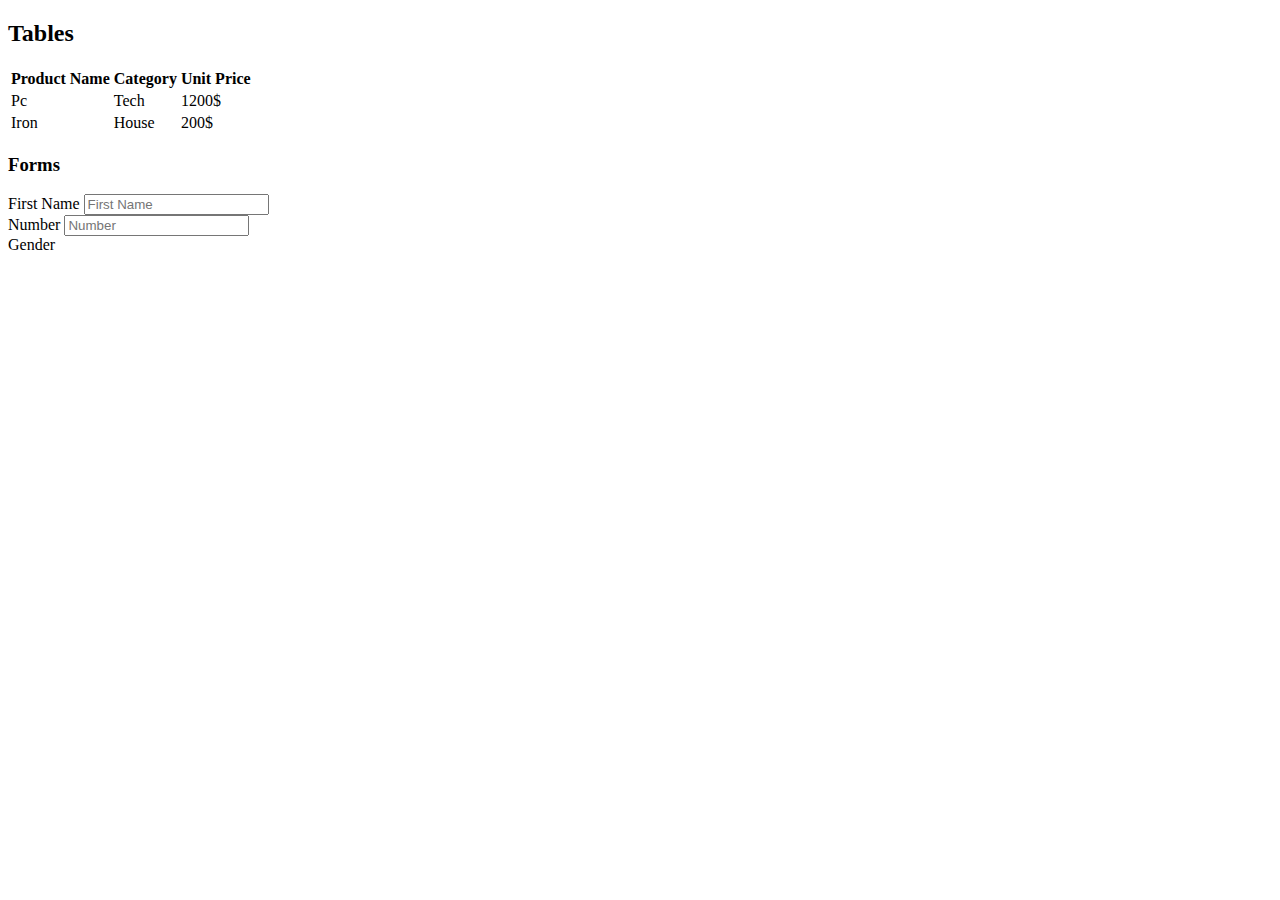
<file: index.html>
<!DOCTYPE html>
<html>

<head>
    <meta charset="UTF-8">
    <meta http-equiv="X-UA-Compatible" content="IE=edge">
    <meta name="viewport" content="width=device-width, initial-scale=1.0">
    <meta name="description" content="Html and Css">
    <title>BA_HTML_CSS_2</title>
</head>

<body>
    <h2>Tables</h2>
    <table>
        <tr>
            <th>Product Name</th>
            <th>Category</th>
            <th>Unit Price</th>
        </tr>

        <tr>
            <td>Pc</td>
            <td>Tech</td>
            <td>1200$</td>
        </tr>

        <tr>
            <td>Iron</td>
            <td>House</td>
            <td>200$</td>
        </tr>

    </table>

    <h3>Forms</h3>

    <form>
        <label for="fname">First Name</label>
        <input type="text" id="fname" required placeholder="First Name" name="firstName" minlength="6" maxlength="20">

        <br>


        <label for="number">Number</label>
        <input type="number" id="number" placeholder="Number">

<br>

<label for="cbx">Gender</label>


    </form>

    <!-- requiered: artik bu alanin bos birakilamayacagi ve doldurlulmasi gerektigini ifade eder -->

    <!-- placeholder: form icine yazilacak ifadenin ne olduguna dair cikan aciklama yazisinin yazildigi alandir. -->

    <!-- name: girilen First Name bilgilerinin veri tabanindan cagirmak icin verilen isimdir. -->

    <!-- minlength ve maxlength degerleri girilecek min ve max karakter sayilarini belirtir. -->


    <!-- drop down menu (html deki karsiligi "select" tir) -->






</body>

</html>
</file>
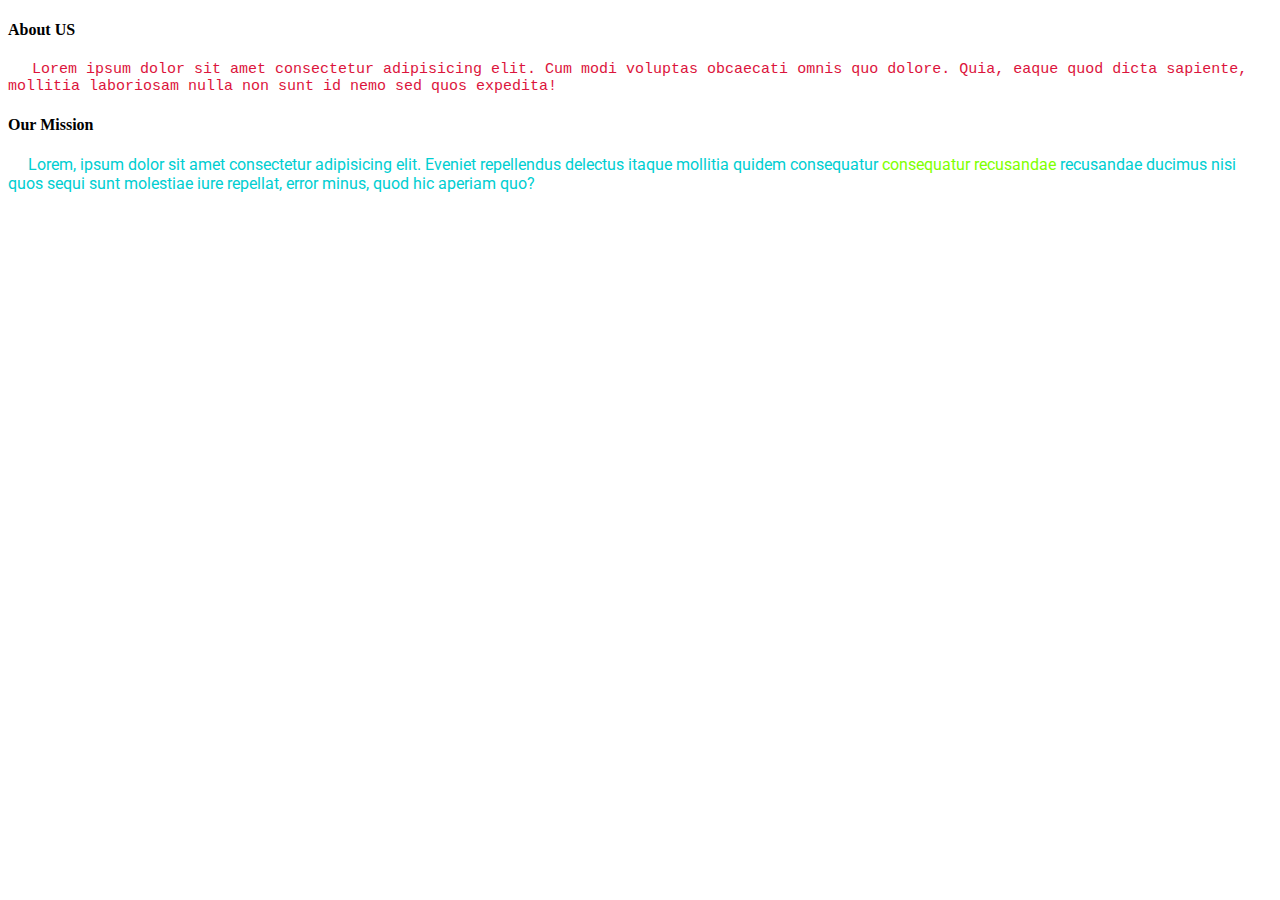
<file: css.html>
<!DOCTYPE html>
<html lang="en">

<head>
    <meta charset="UTF-8">
    <meta http-equiv="X-UA-Compatible" content="IE=edge">
    <meta name="viewport" content="width=device-width, initial-scale=1.0">
    <link rel="preconnect" href="https://fonts.gstatic.com">
    <link href="https://fonts.googleapis.com/css2?family=Roboto:ital@1&display=swap" rel="stylesheet">

    <title>CSS</title>
</head>

<body>

    <!-- CSS Cascading Style Sheet -->

    <h4>About US</h4>

    <p style="color: crimson; font-size: 15px; font-family: 'Courier New', Courier, monospace;">
        &emsp; Lorem ipsum dolor sit amet consectetur adipisicing elit. Cum modi voluptas obcaecati omnis quo dolore.
        Quia, eaque quod dicta sapiente, mollitia laboriosam nulla non sunt id nemo sed quos expedita!</p>

    <h4>Our Mission</h4>

    <p style="color: darkturquoise; font-family: 'Roboto', sans-serif;">
        &emsp; Lorem, ipsum dolor sit amet consectetur adipisicing elit. Eveniet repellendus delectus itaque mollitia
        quidem consequatur <span style="color: chartreuse;">consequatur recusandae </span> recusandae ducimus nisi quos sequi sunt molestiae iure repellat, error minus, quod hic
        aperiam quo?</p>


</body>

</html>
</file>
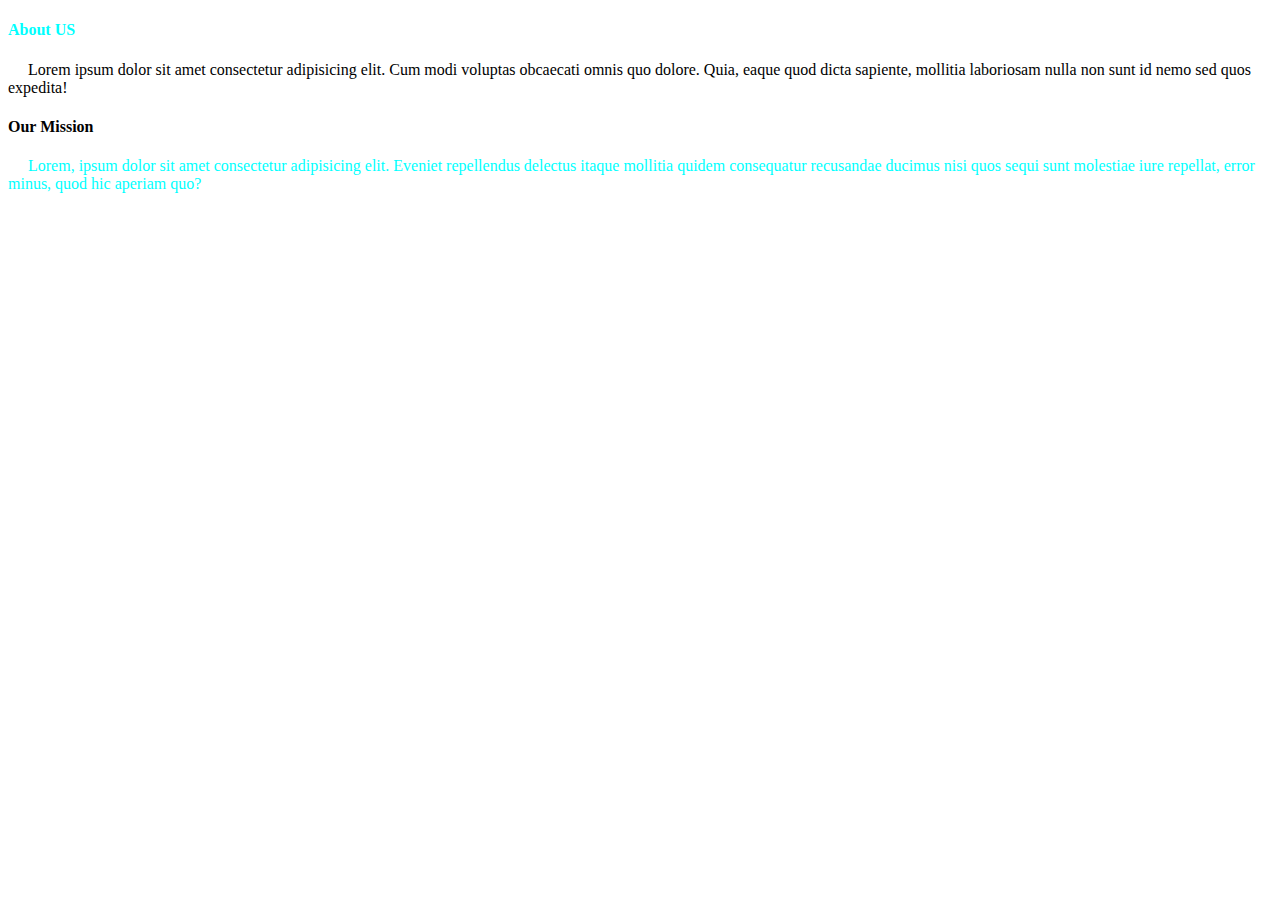
<file: css_class.html>
<!DOCTYPE html>
<html lang="en">

<head>
    <meta charset="UTF-8">
    <meta http-equiv="X-UA-Compatible" content="IE=edge">
    <meta name="viewport" content="width=device-width, initial-scale=1.0">
    <link rel="preconnect" href="https://fonts.gstatic.com">
    <link href="https://fonts.googleapis.com/css2?family=Roboto:ital@1&display=swap" rel="stylesheet">

    <style>
        
        .test {
            color: cyan;
        }
    </style>

    <title>CSS_color</title>
</head>

<body>

    <!-- CSS Cascading Style Sheet -->

    <h4 class="test">About US</h4>

    <p>
        &emsp; Lorem ipsum dolor sit amet consectetur adipisicing elit. Cum modi voluptas obcaecati omnis quo dolore.
        Quia, eaque quod dicta sapiente, mollitia laboriosam nulla non sunt id nemo sed quos expedita!</p>

    <h4>Our Mission</h4>

    <p class="test">
        &emsp; Lorem, ipsum dolor sit amet consectetur adipisicing elit. Eveniet repellendus delectus itaque mollitia
        quidem <span>consequatur recusandae </span> ducimus nisi quos sequi sunt molestiae iure repellat, error minus,
        quod hic
        aperiam quo?</p>

</body>

</html>
</file>
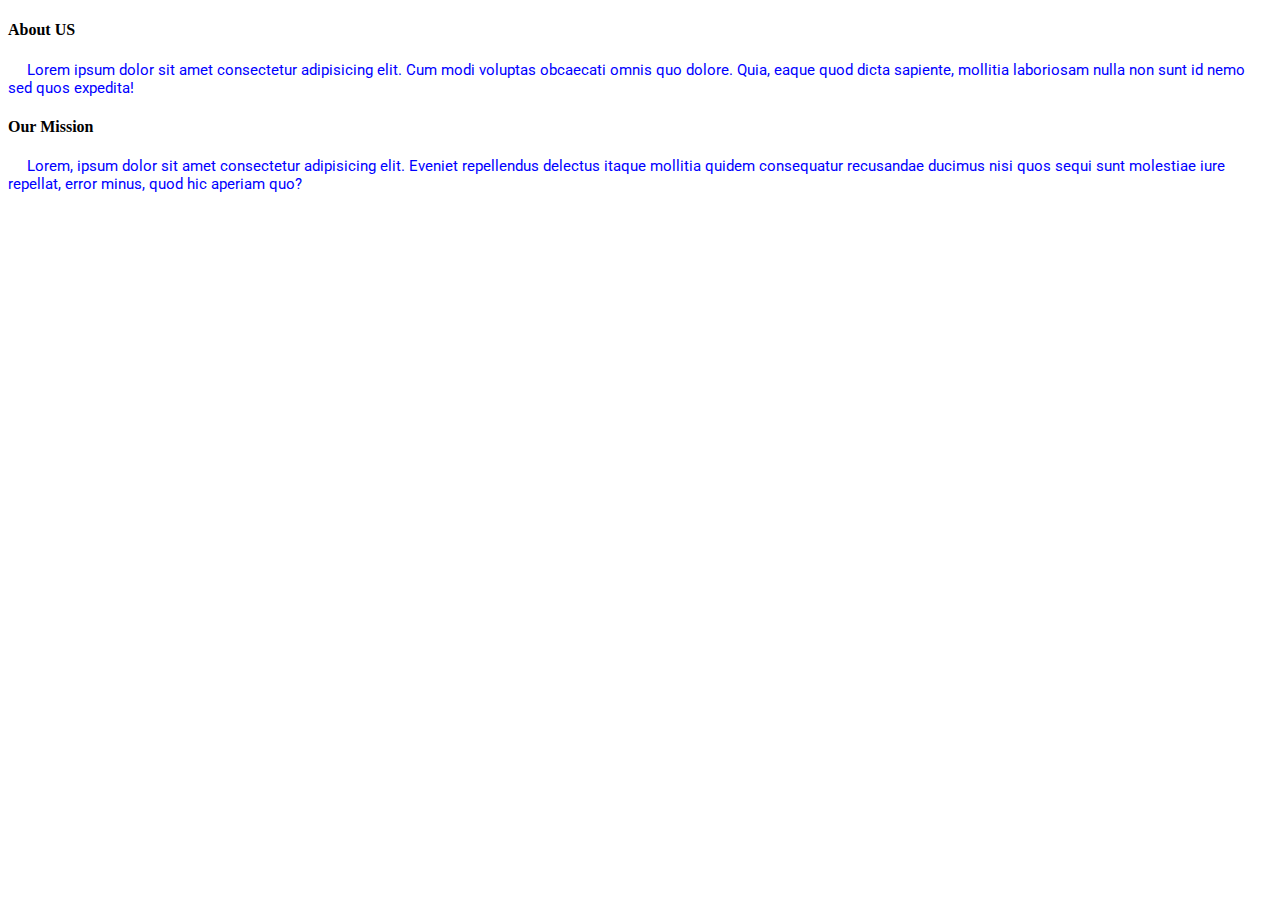
<file: css_color.html>
<!DOCTYPE html>
<html lang="en">

<head>
    <meta charset="UTF-8">
    <meta http-equiv="X-UA-Compatible" content="IE=edge">
    <meta name="viewport" content="width=device-width, initial-scale=1.0">
    <link rel="preconnect" href="https://fonts.gstatic.com">
    <link href="https://fonts.googleapis.com/css2?family=Roboto:ital@1&display=swap" rel="stylesheet">

    <style>
p{
color: blue;
font-size: 15px;
font-family: 'Roboto', sans-serif;
}

    </style>

    <title>CSS_color</title>
</head>

<body>

    <!-- CSS Cascading Style Sheet -->

    <h4>About US</h4>

    <p>
        &emsp; Lorem ipsum dolor sit amet consectetur adipisicing elit. Cum modi voluptas obcaecati omnis quo dolore.
        Quia, eaque quod dicta sapiente, mollitia laboriosam nulla non sunt id nemo sed quos expedita!</p>

    <h4>Our Mission</h4>

    <p >
        &emsp; Lorem, ipsum dolor sit amet consectetur adipisicing elit. Eveniet repellendus delectus itaque mollitia
        quidem consequatur recusandae ducimus nisi quos sequi sunt molestiae iure repellat, error minus, quod hic
        aperiam quo?</p>

</body>

</html>
</file>
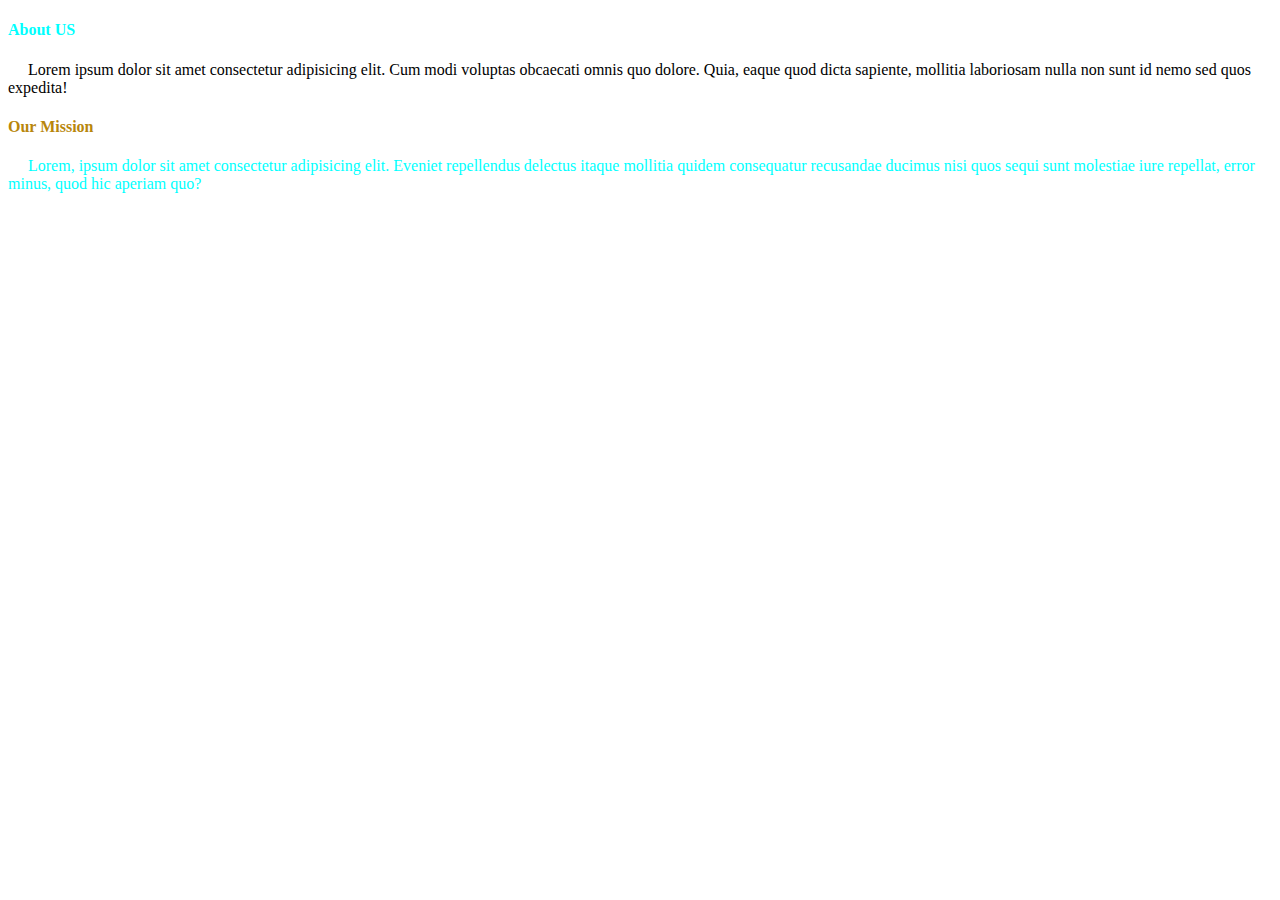
<file: css_style.html>
<!DOCTYPE html>
<html lang="en">

<head>
    <meta charset="UTF-8">
    <meta http-equiv="X-UA-Compatible" content="IE=edge">
    <meta name="viewport" content="width=device-width, initial-scale=1.0">
    <link rel="preconnect" href="https://fonts.gstatic.com">
    <link href="https://fonts.googleapis.com/css2?family=Roboto:ital@1&display=swap" rel="stylesheet">
    <link rel="stylesheet" href="./CSS/style.css">

    <title>CSS_Style</title>
</head>

<body>

    <!-- CSS Cascading Style Sheet -->

    <h4 class="test">About US</h4>

    <p>
        &emsp; Lorem ipsum dolor sit amet consectetur adipisicing elit. Cum modi voluptas obcaecati omnis quo dolore.
        Quia, eaque quod dicta sapiente, mollitia laboriosam nulla non sunt id nemo sed quos expedita!</p>

    <h4 id="test_2">Our Mission</h4>

    <p class="test">
        &emsp; Lorem, ipsum dolor sit amet consectetur adipisicing elit. Eveniet repellendus delectus itaque mollitia
        quidem <span>consequatur recusandae </span> ducimus nisi quos sequi sunt molestiae iure repellat, error minus,
        quod hic
        aperiam quo?</p>

</body>

</html>
</file>
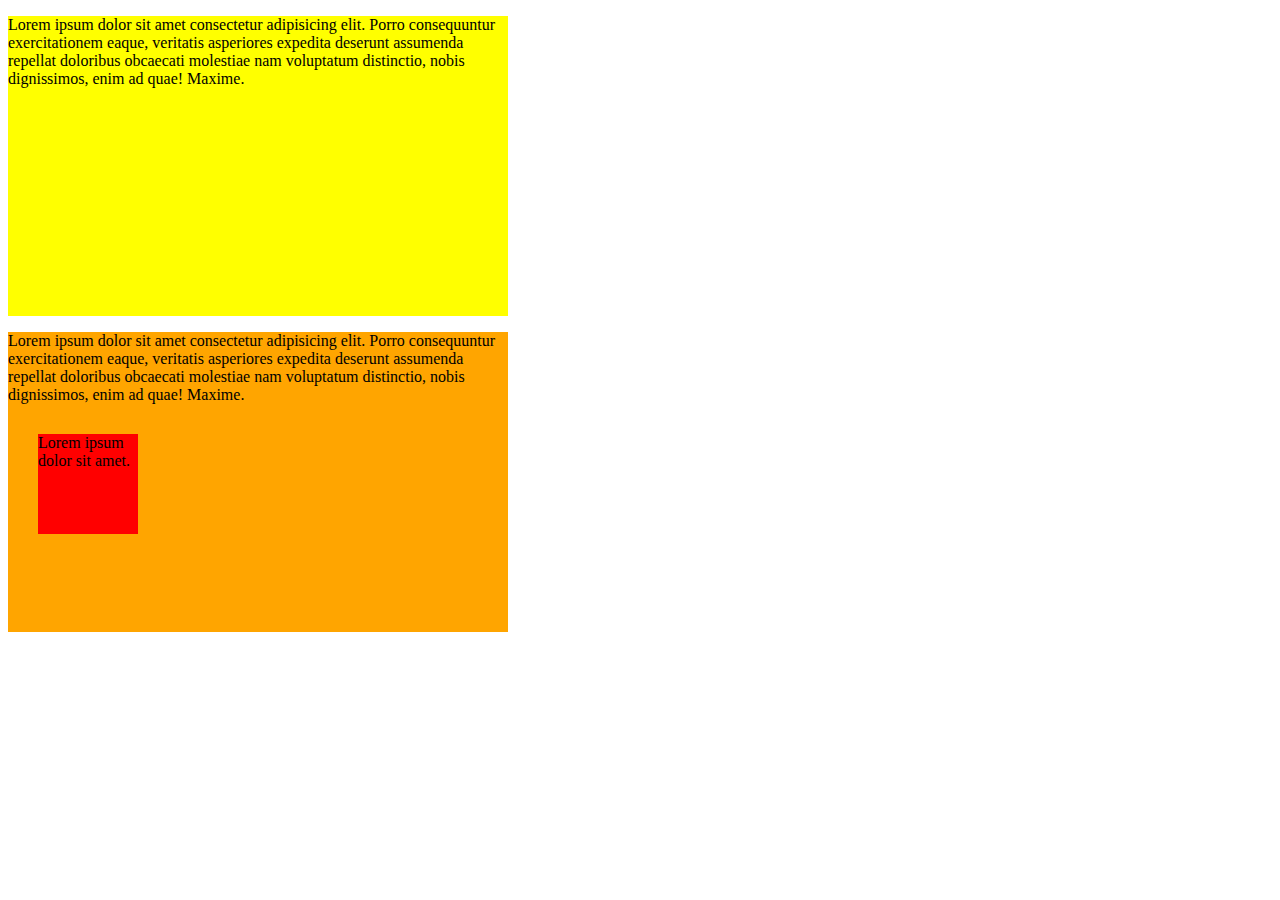
<file: div.html>
<!DOCTYPE html>
<html lang="en">

<head>
    <meta charset="UTF-8">
    <meta http-equiv="X-UA-Compatible" content="IE=edge">
    <meta name="viewport" content="width=device-width, initial-scale=1.0">
    <title>Div</title>
    <link rel="stylesheet" href="CSS/style.css">
</head>

<body>

    <div id="box1">

        <p>Lorem ipsum dolor sit amet consectetur adipisicing elit. Porro consequuntur exercitationem eaque, veritatis
            asperiores expedita deserunt assumenda repellat doloribus obcaecati molestiae nam voluptatum distinctio,
            nobis dignissimos, enim ad quae! Maxime.</p>

    </div>

    <div id="box2">

        <p>Lorem ipsum dolor sit amet consectetur adipisicing elit. Porro consequuntur exercitationem eaque, veritatis
            asperiores expedita deserunt assumenda repellat doloribus obcaecati molestiae nam voluptatum distinctio,
            nobis dignissimos, enim ad quae! Maxime.</p>

            <div id="box3">
                <p>Lorem ipsum dolor sit amet.</p>
            </div>

    </div>




</body>

</html>
</file>
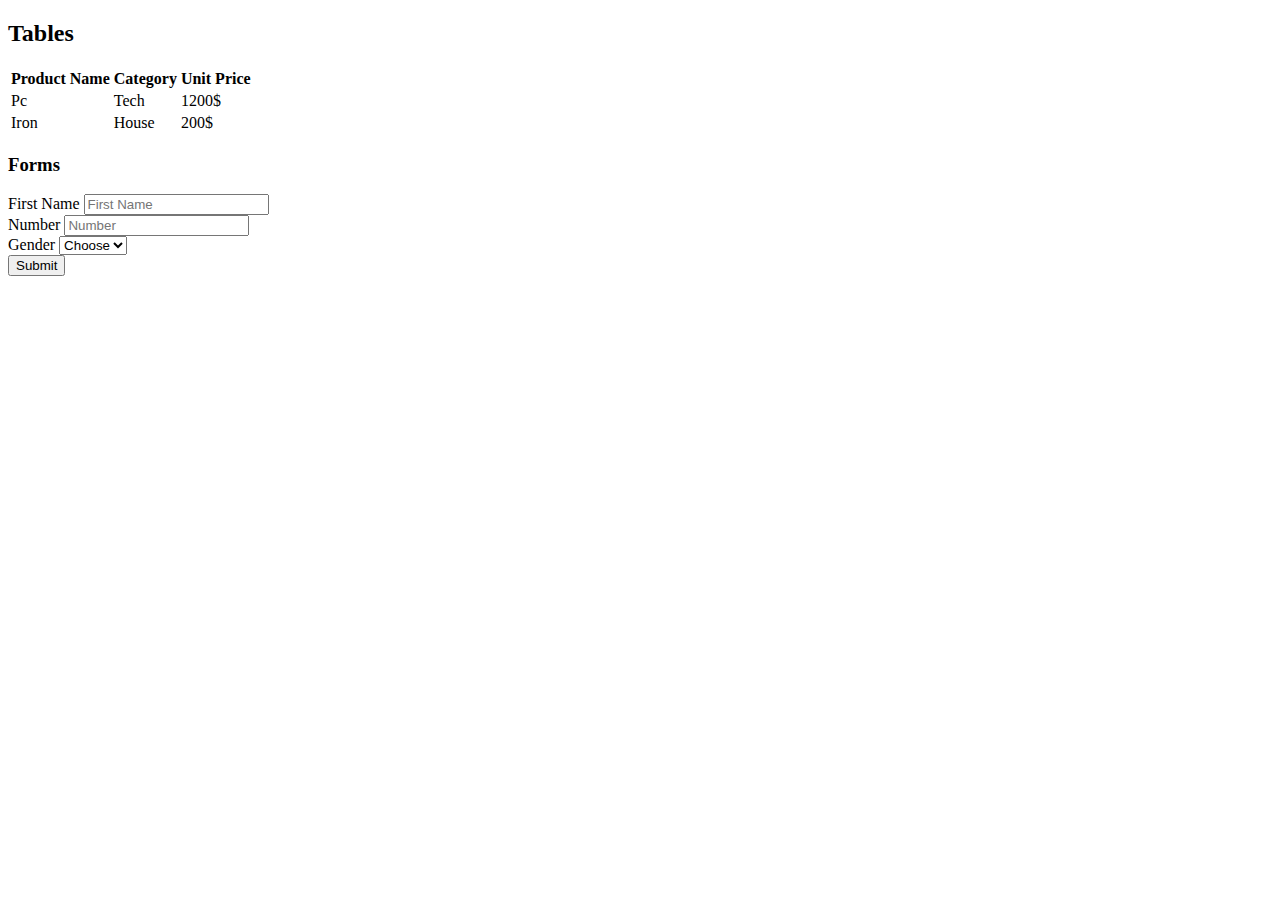
<file: Tables_Forms.html>
<!DOCTYPE html>
<html>

<head>
    <meta charset="UTF-8">
    <meta http-equiv="X-UA-Compatible" content="IE=edge">
    <meta name="viewport" content="width=device-width, initial-scale=1.0">
    <meta name="description" content="Html and Css">
    <title>Tables_Forms</title>
</head>

<body>
    <h2>Tables</h2>
    <table>
        <tr>
            <th>Product Name</th>
            <th>Category</th>
            <th>Unit Price</th>
        </tr>

        <tr>
            <td>Pc</td>
            <td>Tech</td>
            <td>1200$</td>
        </tr>

        <tr>
            <td>Iron</td>
            <td>House</td>
            <td>200$</td>
        </tr>

    </table>

    <h3>Forms</h3>

    <form autocomplete="off">
        <label for="fname">First Name</label>
        <input type="text" id="fname" required placeholder="First Name" name="firstName" minlength="6" maxlength="20">

        <br>


        <label for="number">Number</label>
        <input type="number" id="number" placeholder="Number">

        <br>

        <label for="cbx">Gender</label>

        <select name="gender" id="cbx">
            <option value="">Choose</option>
            <option value="Male">Male</option>
            <option value="Female">Female</option>
            <option value="Others">Others</option>
        </select>

        <br>

        <button>Submit</button>

    </form>

    <!-- requiered: artik bu alanin bos birakilamayacagi ve doldurlulmasi gerektigini ifade eder -->

    <!-- placeholder: form icine yazilacak ifadenin ne olduguna dair cikan aciklama yazisinin yazildigi alandir. -->

    <!-- name: girilen First Name bilgilerinin veri tabanindan cagirmak icin verilen isimdir. -->

    <!-- minlength ve maxlength degerleri girilecek min ve max karakter sayilarini belirtir. -->


    <!-- drop down menu (html deki karsiligi "select" tir) -->






</body>

</html>
</file>
<file: CSS/style.css>
.test {
  color: cyan;
}

#test_2 {
  color: darkgoldenrod;
}
#box1{
  background-color: yellow;
  width: 500px;
  height: 300px;
}
#box2{
  background-color: orange;
  width: 500px;
  height: 300px;
}
#box3{
  background-color: red;
  width: 100px;
  height: 100px;
  margin: 30px;
}
</file>
